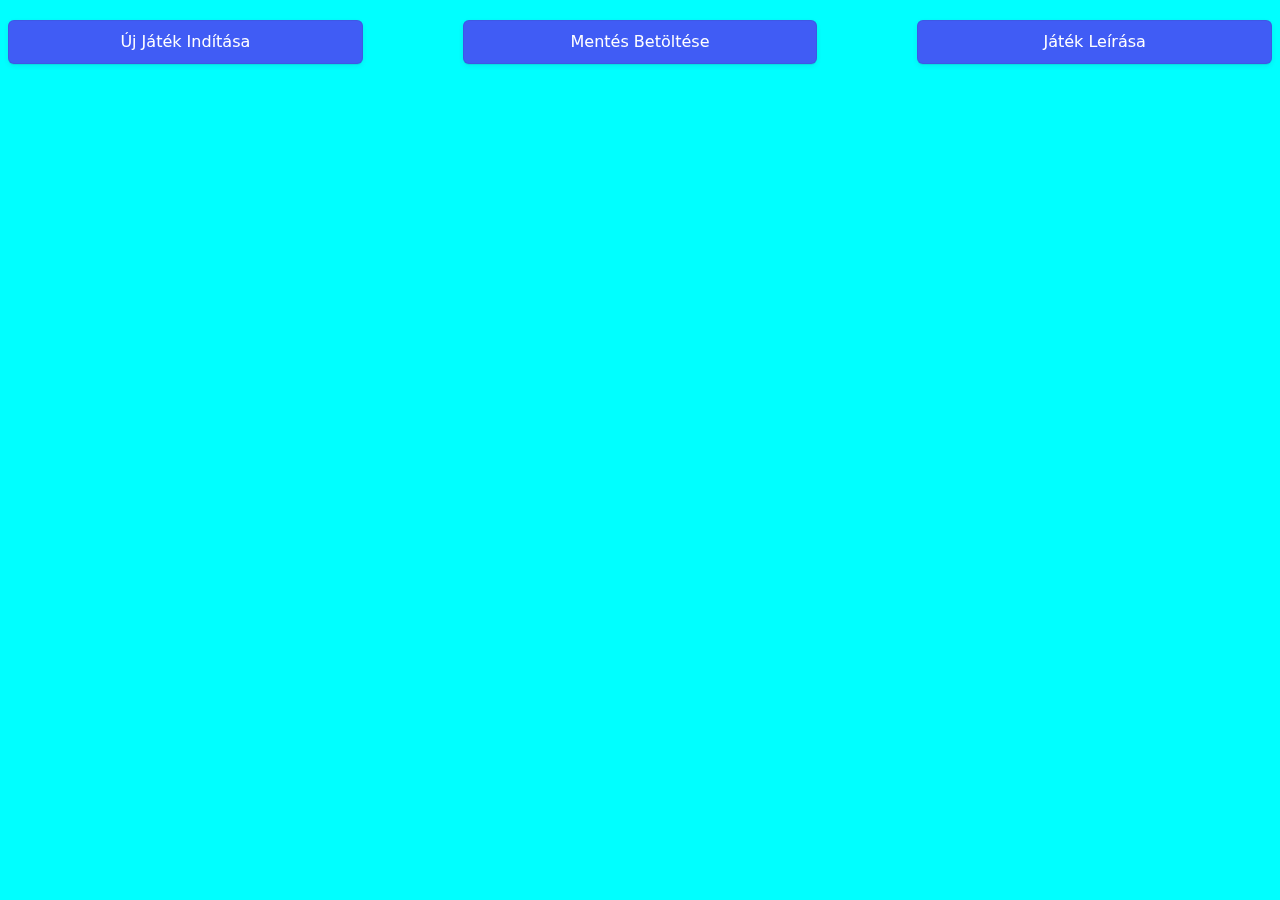
<file: index.html>
<!DOCTYPE html>
<html lang="hu">

<head>
    <meta charset="UTF-8">
    <meta http-equiv="X-UA-Compatible" content="IE=edge">
    <meta name="viewport" content="width=device-width, initial-scale=1.0">
    <title>Building Game camelCase</title>
    <link href="style.css" rel="stylesheet">
</head>

<body>
    <button onclick="redirectToPage()">Új Játék Indítása</button>
    <button onclick="redirectToPage1()">Mentés Betöltése</button>
    <button onclick="redirectToPage2()">Játék Leírása</button>

    <script src="js/script.js"></script>
    <script src="js/indexscript.js"></script>
</body>

</html>
</file>
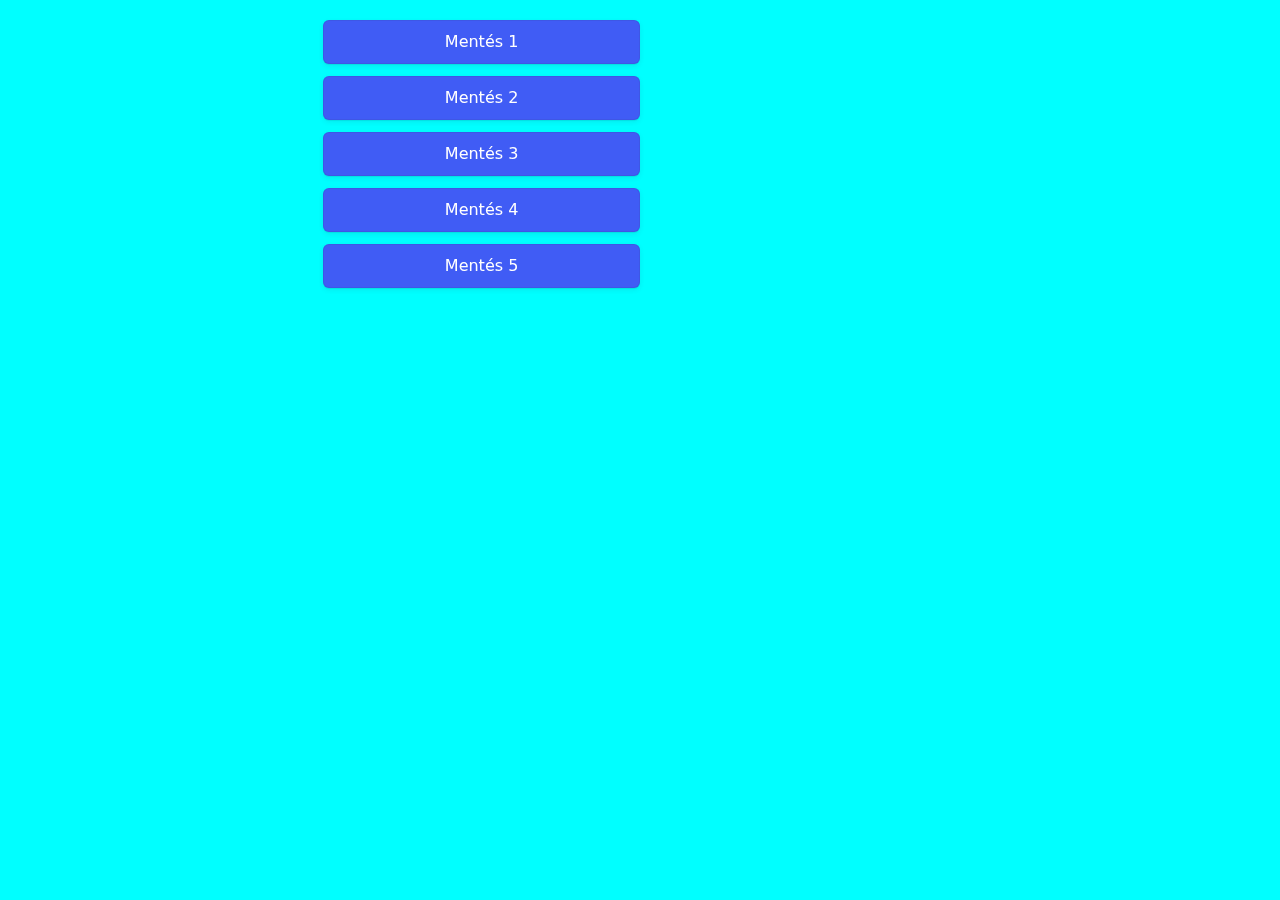
<file: saveTable.html>
<!DOCTYPE html>
<html lang="hu">
<head>
    <meta charset="UTF-8">
    <meta http-equiv="X-UA-Compatible" content="IE=edge">
    <meta name="viewport" content="width=device-width, initial-scale=1.0">
    <title>Document</title>
    <link href="style.css" rel="stylesheet">
</head>
<body>

    <div>
        <button type="button" name="Save1">Mentés 1</button>
        <button type="button" name="Save2">Mentés 2</button>
        <button type="button" name="Save3">Mentés 3</button>
        <button type="button" name="Save4">Mentés 4</button>
        <button type="button" name="Save5">Mentés 5</button>
      </div>
    
</body>
</html>
</file>
<file: style.css>
body {
    display: flex;
    gap: 100px;
    justify-content: center;
    align-items: center;
    background-color: aqua;
  }

  button {
    appearance: button;
    backface-visibility: hidden;
    background-color: #405cf5;
    border-radius: 6px;
    border-width: 0;
    box-shadow: rgba(50, 50, 93, .1) 0 0 0 1px inset, rgba(50, 50, 93, .1) 0 2px 5px 0, rgba(0, 0, 0, .07) 0 1px 1px 0;
    box-sizing: border-box;
    color: #fff;
    cursor: pointer;
    font-family: -apple-system, system-ui, "Segoe UI", Roboto, "Helvetica Neue", Ubuntu, sans-serif;
    font-size: 100%;
    height: 44px;
    line-height: 1.15;
    margin: 12px 0 0;
    outline: none;
    overflow: hidden;
    padding: 0 25px;
    position: relative;
    text-align: center;
    text-transform: none;
    transform: translateZ(0);
    transition: all .2s, box-shadow .08s ease-in;
    user-select: none;
    -webkit-user-select: none;
    touch-action: manipulation;
    width: 50%;
}

button:disabled {
    cursor: default;
}

button:focus {
    box-shadow: rgba(50, 50, 93, .1) 0 0 0 1px inset, rgba(50, 50, 93, .2) 0 6px 15px 0, rgba(0, 0, 0, .1) 0 2px 2px 0, rgba(50, 151, 211, .3) 0 0 0 4px;
}

button:hover {
    background-color: #E01E79;
    border: 2px solid white;
    font-weight: 500;
}

#saving {
    position: absolute; top: 490px; left: 60%;
}
</file>
